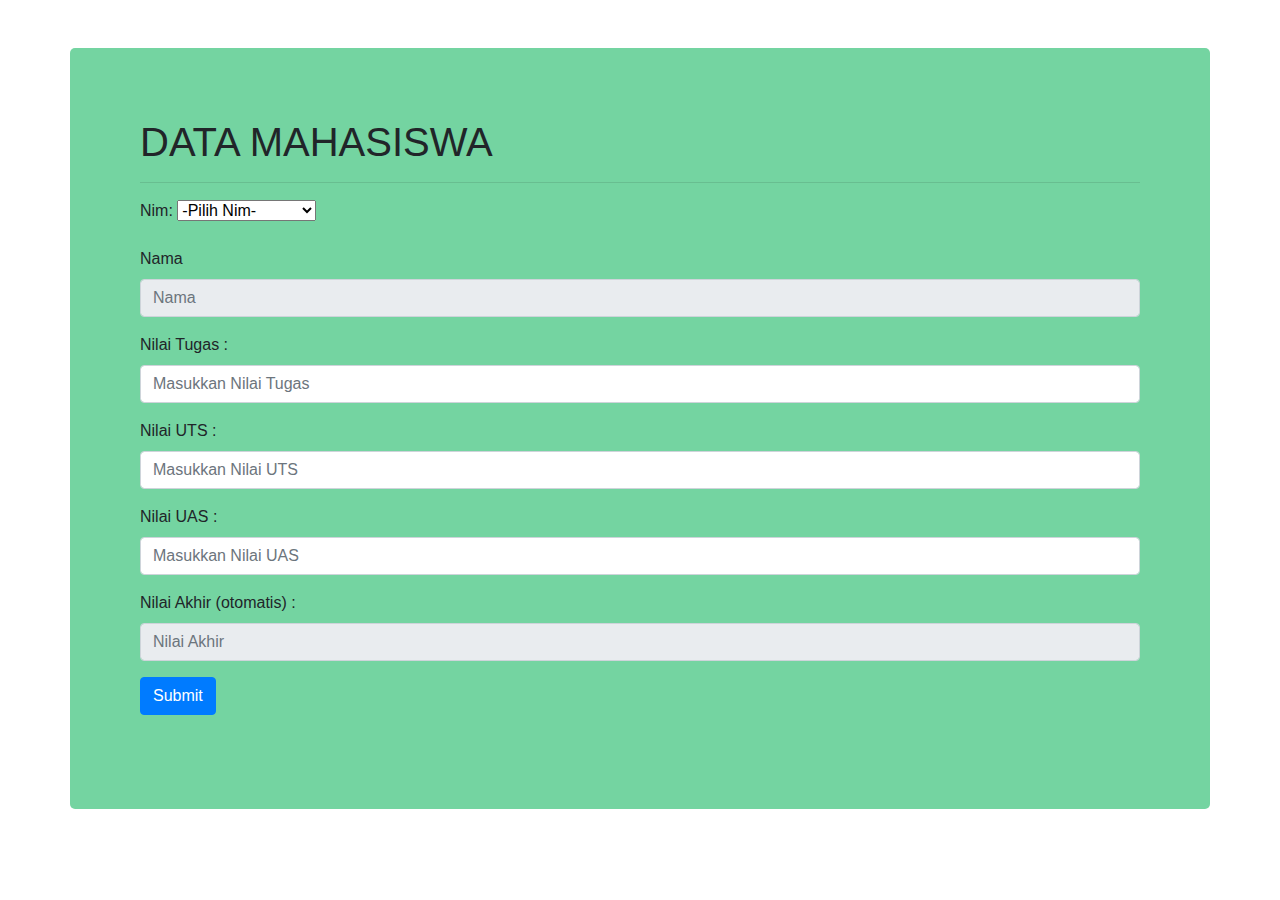
<file: minggu 4/index.html>
<!doctype html>
<html lang="en">

<head>
    <meta charset="utf-8">
    <meta name="viewport" content="width=device-width, initial-scale=1, shrink-to-fit=no">

    <link rel="stylesheet" href="https://maxcdn.bootstrapcdn.com/bootstrap/4.0.0/css/bootstrap.min.css">

    <title>Latihan Form</title>
</head>
<style>
    .container {
    border-radius: 5px;
    background-color: #74d4a1;;
    padding: 70px;
  }
</style>
<body>
    <div class="container my-5">
        <div class="dropdown mb-3">
            <h1>DATA MAHASISWA</h1>
            <hr>
            <label for="nim">Nim:</label>
            <select id="nim_mhs" onclick="pilihNim()">
                <option value="">-Pilih Nim-</option>
                <option value="Muh Amin">A11.2015.12345</option>
                <option value="Santoso">A11.2015.12346</option>
                <option value="Sutrisno">A11.2015.12347</option>
            </select>
        </div>
        <form>
            <div class="form-group">
                <label>Nama </label>
                <input type="text" disabled class="form-control" id="nama_mhs" placeholder="Nama">

            </div>
            <div class="form-group">
                <label>Nilai Tugas : </label>
                <input type="number" class="form-control" min="1" max="100" id="nilai_tugas" placeholder="Masukkan Nilai Tugas">
            </div>
            <div class="form-group">
                <label>Nilai UTS : </label>
                <input type="number" class="form-control" min="1" max="100" id="nilai_uts" placeholder="Masukkan Nilai UTS">
            </div>
            <div class="form-group">
                <label>Nilai UAS : </label>
                <input type="number" class="form-control" min="1" max="100" id="nilai_uas" placeholder="Masukkan Nilai UAS">
            </div>
            <div class="form-group">
                <label>Nilai Akhir (otomatis) : </label>
                <input type="text" disabled class="form-control" id="nilai_akhir" placeholder="Nilai Akhir">
            </div>
            <button type="submit" class="btn btn-primary" onClick="return hitungNilaiAkhir()">Submit</button>
        </form>

        <p class="mt-4" id="table"></p>
    </div>

    <script>
        let data = {}; 

        const pilihNim = () => {
            
            const valueNimMhs = document.getElementById('nim_mhs').selectedIndex;
            const namaMhs = document.getElementsByTagName("option")[valueNimMhs].value;
            const valueNamaMhs = document.getElementById('nama_mhs');

            
            valueNamaMhs.value = namaMhs;

            
            data.nama = valueNamaMhs.value;

            if (valueNamaMhs.value === "Muh Amin") {
                return data.nim = "A11.2015.12345"
            } else if (valueNamaMhs.value === "Santoso") {
                return data.nim = "A11.2015.12346"
            } else {
                return data.nim = "A11.2015.1234"
            }
        }

        const hitungNilaiAkhir = () => {
           
            const nilaiTugas = document.getElementById('nilai_tugas');
            const nilaiUts = document.getElementById('nilai_uts');
            const nilaiUas = document.getElementById('nilai_uas');
            const nilaiAkhir = document.getElementById('nilai_akhir');

            
            let valueNilaiTugas = nilaiTugas.value;
            let valueNilaiUts = nilaiUts.value;
            let valueNilaiUas = nilaiUas.value;

          
            let hasil = (0.4 * valueNilaiTugas) + (0.3 * valueNilaiUts) + (0.3 * valueNilaiUas);
           
            nilaiAkhir.value = hasil;

            
            data.hasil = hasil;

            
            const table = document.getElementById('table');
            table.innerHTML =
                `<table class="table">
                    <thead>
                    <tr>
                        <th scope="col">NIM</th>
                        <th scope="col">Nama</th>
                        <th scope="col">Nilai Akhir</th>
                        <th scope="col">Status</th>
                    </tr>
                    </thead>
                    <tbody>
                    <tr>
                        <th scope="row">${data.nim}</th>
                        <td>${data.nama}</td>
                        <td>${data.hasil}</td>
                        <td>${hasil > 60 ? 'LULUS' : 'TIDAK'}</td>
                    </tr>
                    </tbody>
                </table>`

            return false;
        }
    </script>
</body>

</html>
</file>
